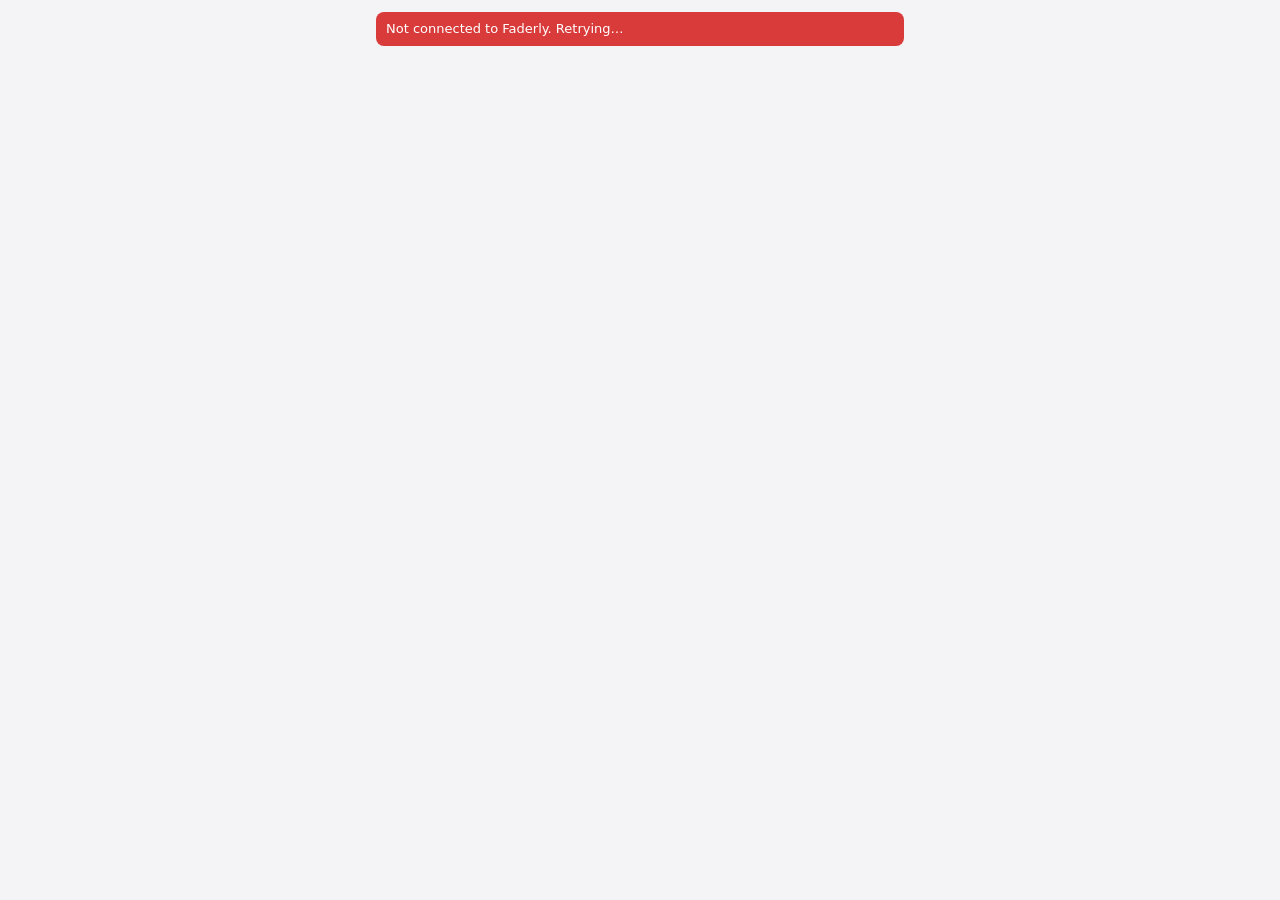
<file: audiohub/web/index.html>
<!doctype html>
<html lang="en">
<head>
<meta charset="utf-8">
<meta name="viewport" content="width=device-width,initial-scale=1">
<title>Faderly</title>
<style>
:root{
  --bg:#f4f4f6; --card:#fff; --fg:#1c1c1f; --muted:#6c6c74; --line:#e2e2e8;
  --accent:#2f6fed; --meter:#2fb862; --chip:#ececf1; --danger:#d93a3a;
}
@media (prefers-color-scheme:dark){
  :root{ --bg:#161618; --card:#222226; --fg:#ececf0; --muted:#9a9aa4; --line:#323238;
         --accent:#6a95ff; --meter:#37d06f; --chip:#2e2e34; --danger:#ff6b6b; }
}
*{box-sizing:border-box}
body{margin:0;background:var(--bg);color:var(--fg);font:14px/1.35 "Segoe UI",system-ui,sans-serif}
main{max-width:560px;margin:0 auto;padding:12px 16px 24px}
.offline{display:none;margin:0 0 10px;padding:8px 10px;border-radius:8px;background:var(--danger);color:#fff;font-size:13px}
body.down .offline{display:block}
/* Tray flyout: the card is the whole window. */
body.flyout{background:var(--card);overflow-y:auto}
body.flyout main{max-width:none;padding:0}
body.flyout .machine{border:0;border-radius:0;margin:0;padding:12px 14px}
body.flyout .offline{margin:8px 14px 0}
.openfull{display:none}
body.flyout .openfull{display:block}
.machine{background:var(--card);border:1px solid var(--line);border-radius:12px;padding:12px;margin-bottom:14px}
.mhead{display:flex;align-items:center;flex-wrap:wrap;gap:4px 8px;margin-bottom:6px}
.mhead .dev{flex:0 1 auto;min-width:0}
/* The device name opens the output picker. */
.machine{position:relative}
button.dev{display:inline-flex;align-items:center;gap:4px;height:24px;padding:0 6px;min-width:0;
           font-size:12px;color:var(--muted)}
button.dev .devname{overflow:hidden;text-overflow:ellipsis;white-space:nowrap}
button.dev .chev{font-size:10px}
button.dev:disabled{cursor:default;background:transparent}
button.dev:disabled .chev{display:none}
.devmenu{position:absolute;left:10px;right:10px;top:44px;z-index:10;padding:4px;
         background:var(--card);border:1px solid var(--line);border-radius:10px;
         box-shadow:0 8px 24px rgba(0,0,0,.25)}
.devmenu[hidden]{display:none}
.devmenu h4{margin:4px 8px 6px;font-size:11px;letter-spacing:.06em;text-transform:uppercase;
            color:var(--muted);font-weight:600}
.devmenu button{display:flex;align-items:center;gap:8px;width:100%;height:32px;padding:0 8px;text-align:left}
.devmenu button .ck{width:16px;color:var(--accent)}
.devmenu button.cur{font-weight:600}
.mhead .btns{margin-left:auto;flex-shrink:0;white-space:nowrap}
.mname{font-weight:600;font-size:15px;white-space:nowrap}
/* Narrow window: icon-only Pause all / Reset volumes, with the label still in the tooltip. */
@media (max-width:380px){ button.wide span{display:none} button.wide{padding:0 6px} }
.dev{color:var(--muted);font-size:12px;white-space:nowrap;overflow:hidden;text-overflow:ellipsis}
h3{margin:14px 0 4px;font-size:11px;letter-spacing:.06em;text-transform:uppercase;color:var(--muted);font-weight:600}
.empty{color:var(--muted);font-size:13px;padding:6px 0}
.row{padding:8px 0;border-top:1px solid var(--line)}
.row:first-child{border-top:0}
.top{display:flex;align-items:center;gap:8px}
.info{flex:1;min-width:0}
/* App icon (or the tab's favicon); a letter tile when there's none. */
.appicon{flex:none;width:24px;height:24px;border-radius:6px;display:grid;place-items:center;
         background:var(--chip);color:var(--muted);font-size:12px;font-weight:600;overflow:hidden}
.appicon.img{background:transparent}
.appicon img{width:100%;height:100%;object-fit:contain}
.row.child .appicon{width:18px;height:18px;border-radius:4px;font-size:10px}
.recent .appicon img{opacity:.75}
.name{font-weight:600}
.sub{color:var(--muted);font-size:12px;white-space:nowrap;overflow:hidden;text-overflow:ellipsis}
.recent .name{font-weight:500;color:var(--muted)}
.btns{display:flex;gap:2px}
button{font:inherit;border:0;background:transparent;color:var(--fg);border-radius:6px;cursor:pointer;
       min-width:28px;height:28px;padding:0 6px}
button:hover{background:var(--chip)}
button[hidden]{display:none}
button svg{width:16px;height:16px;display:block;margin:auto}
button.wide{display:inline-flex;align-items:center;gap:6px;padding:0 8px;font-size:13px}
button.wide svg{margin:0}
button.wide[hidden]{display:none}
button.undo{background:var(--chip);color:var(--accent)}
.mname svg{width:16px;height:16px;vertical-align:-2px;color:var(--muted)}
.vol{display:flex;align-items:center;gap:8px;margin-top:4px}
.vol[hidden]{display:none}
input[type=range]{flex:1;accent-color:var(--accent);min-width:0}
.pct{width:36px;text-align:right;font-variant-numeric:tabular-nums;color:var(--muted);font-size:12px}
.mute.on{color:var(--danger)}
.meter{height:3px;border-radius:2px;background:var(--chip);margin-top:4px;overflow:hidden}
.meter i{display:block;height:100%;width:0;background:var(--meter);transition:width .15s linear}
.recent .meter{display:none}
.master{margin-bottom:2px}
.row.child{padding:6px 0 6px 10px;border-top:0}
.row.child .name{font-weight:500;font-size:13px;white-space:nowrap;overflow:hidden;text-overflow:ellipsis}
.row.child .meter{display:none}
/* Per-row volume stays folded behind the speaker button; it shows the level only when it isn't 100%. */
.volbtn{display:inline-flex;align-items:center;gap:3px;color:var(--muted)}
.volbtn .lvl{font-size:11px;font-variant-numeric:tabular-nums}
.volbtn.on{color:var(--danger)}
.volbtn.open{background:var(--chip);color:var(--fg)}
/* A row's volume: one floating panel with a vertical slider, so it can't be
   mistaken for the progress bar under the title. */
.volpop{position:fixed;z-index:20;width:48px;padding:8px 0 6px;display:flex;flex-direction:column;
        align-items:center;gap:6px;background:var(--card);border:1px solid var(--line);border-radius:12px;
        box-shadow:0 8px 24px rgba(0,0,0,.3)}
.volpop[hidden]{display:none}
.volpop .pct{width:auto;text-align:center;font-size:11px}
.volpop .vslider{writing-mode:vertical-lr;direction:rtl;width:24px;height:110px;margin:0;
                 accent-color:var(--accent);cursor:pointer}
.volpop .mute.on{color:var(--danger)}
/* Playback position: thin bar, thumb on hover, drag to seek. */
.prog{--bar:var(--accent);display:flex;align-items:center;gap:8px;margin-top:2px;font-size:11px;
      color:var(--muted);font-variant-numeric:tabular-nums}
.prog[hidden]{display:none}
.prog .t{min-width:32px}
.prog .t1{text-align:right}
.seek{-webkit-appearance:none;appearance:none;height:14px;background:transparent;cursor:pointer;margin:0}
.seek::-webkit-slider-runnable-track{height:3px;border-radius:2px;
  background:linear-gradient(var(--bar),var(--bar)) 0/var(--p,0%) 100% no-repeat,var(--chip)}
.seek::-webkit-slider-thumb{-webkit-appearance:none;width:11px;height:11px;border-radius:50%;
  background:var(--bar);margin-top:-4px;opacity:0;transition:opacity .15s}
.prog:hover .seek::-webkit-slider-thumb,.seek:active::-webkit-slider-thumb{opacity:1}
.seek:disabled{cursor:default}
.recent .prog{--bar:var(--muted)}
.row.hasprog > .meter{display:none}
/* A browser and its tabs: one block, tabs indented under a rail. */
.group{margin:4px 0 0 6px;border-left:2px solid var(--line)}
.group[hidden], .kids:empty{display:none}
.ktoggle{height:22px;margin:4px 0 0 10px;padding:0 6px;font-size:11px;letter-spacing:.06em;
         text-transform:uppercase;color:var(--muted);font-weight:600}
.ktoggle .chev{display:inline-block;transition:transform .15s}
.krec.closed .chev{transform:rotate(-90deg)}
.krec.closed .kids{display:none}
.krec[hidden]{display:none}
/* Extension notes: install / turn on / update, one per browser that needs it. */
.notes:empty{display:none}
.note{position:relative;margin:10px 0 2px;padding:10px 34px 10px 12px;border:1px solid var(--line);
      border-radius:10px;background:var(--chip);font-size:12.5px}
.note b{display:block;font-size:13px;margin-bottom:2px}
.note p{margin:0;color:var(--muted)}
.note .acts{display:flex;flex-wrap:wrap;gap:6px;margin-top:8px}
.note .acts button{height:26px;padding:0 10px;background:var(--card);border:1px solid var(--line);font-size:12px}
.note .acts button.primary{background:var(--accent);border-color:var(--accent);color:#fff}
.note .dismiss{position:absolute;top:6px;right:6px;min-width:24px;height:24px;color:var(--muted)}
.note details{margin-top:8px;color:var(--muted)}
.note summary{cursor:pointer;color:var(--fg)}
.note ol{margin:6px 0 0;padding-left:18px}
.note li{margin:3px 0}
.note code{display:block;margin:4px 0;padding:4px 6px;border-radius:6px;background:var(--card);
           font:11px/1.4 Consolas,monospace;color:var(--fg);word-break:break-all;user-select:all}
/* ✕ = close: shown on hover (and while asking "Close?"), never on browser group rows. */
.row > .top .x{visibility:hidden}
.row:hover > .top .x,.row > .top .x:focus-visible,.row > .top .x.arm{visibility:visible}
.x.arm{background:var(--danger);color:#fff;font-size:12px;padding:0 8px}
.x.arm:hover{background:var(--danger)}
/* Pinned: own section on top; the pin shows on hover, and always once pinned. */
h3[hidden]{display:none}
.row > .top .pin{visibility:hidden;color:var(--muted)}
.row:hover > .top .pin,.row > .top .pin:focus-visible,.row > .top .pin.on{visibility:visible}
.row > .top .pin.on{color:var(--accent)}
.row.idle > .meter{display:none}  /* the sound bar only while playing */
/* Click a name to bring its app or tab to the front. */
.info{cursor:pointer;border-radius:6px}
.info:hover .name{text-decoration:underline;text-decoration-color:var(--muted);text-underline-offset:2px}
</style>
</head>
<body>
<main>
  <div class="offline">Not connected to Faderly. Retrying…</div>
  <div id="machines"></div>
</main>
<script>
// One icon set drawn in currentColor, so every control looks the same on any font.
const I = (body, fill) => `<svg viewBox="0 0 16 16" aria-hidden="true" fill="${fill ? "currentColor" : "none"}"
  stroke="currentColor" stroke-width="1.5" stroke-linecap="round" stroke-linejoin="round">${body}</svg>`;
const ICON = {
  play:  I(`<path d="M5 3.5v9l7-4.5z"/>`, true),
  pause: I(`<rect x="4" y="3.5" width="2.5" height="9" rx=".6"/><rect x="9.5" y="3.5" width="2.5" height="9" rx=".6"/>`, true),
  prev:  I(`<path d="M12 3.5v9L6 8z" fill="currentColor"/><path d="M4 3.5v9"/>`),
  next:  I(`<path d="M4 3.5v9L10 8z" fill="currentColor"/><path d="M12 3.5v9"/>`),
  x:     I(`<path d="M4.5 4.5l7 7M11.5 4.5l-7 7"/>`),
  vol:   I(`<path d="M2.5 6h2.5l3.5-3v10L5 10H2.5z" fill="currentColor"/><path d="M11 5.5a3.5 3.5 0 0 1 0 5M12.8 3.8a6 6 0 0 1 0 8.4"/>`),
  muted: I(`<path d="M2.5 6h2.5l3.5-3v10L5 10H2.5z" fill="currentColor"/><path d="M11 6l3.5 4M14.5 6L11 10"/>`),
  reset: I(`<path d="M2.5 8a5.5 5.5 0 1 0 1.6-3.9"/><path d="M2.5 2.5v3h3"/>`),
  expand: I(`<path d="M9.5 2.5h4v4M13.5 2.5L8.5 7.5M6.5 13.5h-4v-4M2.5 13.5l5-5"/>`),
  check: I(`<path d="M3.5 8.5l3 3 6-7"/>`),
  pin:   I(`<path d="M9.8 2.2l4 4-1.6.4-2.6 2.6.4 3.1-1 1-2.6-2.6-3.9 3.9-.6-.6 3.9-3.9L3.2 7.5l1-1 3.1.4 2.6-2.6z"/>`),
  pinOn: I(`<path d="M9.8 2.2l4 4-1.6.4-2.6 2.6.4 3.1-1 1-2.6-2.6-3.9 3.9-.6-.6 3.9-3.9L3.2 7.5l1-1 3.1.4 2.6-2.6z"/>`, true),
  screen: I(`<rect x="1.5" y="2.5" width="13" height="9" rx="1.5"/><path d="M5.5 14h5M8 11.5V14"/>`),
};
let ws, dragging = null;

function send(o){ if (ws && ws.readyState === 1) ws.send(JSON.stringify(o)); }

function connect(){
  ws = new WebSocket(`ws://${location.host}/ws`);
  ws.onopen = () => document.body.classList.remove("down");
  ws.onmessage = e => render(JSON.parse(e.data));
  ws.onclose = () => { document.body.classList.add("down"); setTimeout(connect, 1000); };
}

function el(html){ const t = document.createElement("template"); t.innerHTML = html.trim(); return t.content.firstChild; }

function ago(s){
  if (s == null) return "";
  if (s < 60) return "just now";
  if (s < 3600) return `${Math.floor(s/60)}m ago`;
  return `${Math.floor(s/3600)}h ago`;
}

// A volume slider + mute button + percentage, reused for master and app rows.
function volumeControls(node, onVolume, onMute){
  const range = node.querySelector("input"), mute = node.querySelector(".mute");
  range.addEventListener("pointerdown", () => dragging = range);
  range.addEventListener("change", () => { if (dragging === range) dragging = null; });
  range.addEventListener("input", () => { node.querySelector(".pct").textContent = range.value + "%"; onVolume(range.value / 100); });
  mute.addEventListener("click", () => onMute(!mute.classList.contains("on")));
}
function setVolume(node, volume, muted){
  const range = node.querySelector("input");
  if (dragging !== range) {
    range.value = Math.round(volume * 100);
    node.querySelector(".pct").textContent = range.value + "%";
  }
  const mute = node.querySelector(".mute");
  mute.classList.toggle("on", !!muted);
  if (mute.dataset.icon !== String(!!muted)) {
    mute.dataset.icon = String(!!muted);
    mute.innerHTML = muted ? ICON.muted : ICON.vol;
  }
  mute.title = muted ? "Unmute" : "Mute";
}
const VOL_HTML = `<div class="vol"><button class="mute"></button><input type="range" min="0" max="100"><span class="pct"></span></div>`;

// ---- a row's volume: one floating panel, opened from that row's speaker button
const volPop = el(`<div class="volpop" hidden role="dialog" aria-label="Volume">
  <span class="pct"></span>
  <input class="vslider" type="range" min="0" max="100" aria-label="Volume">
  <button class="mute"></button>
</div>`);
let volFor = null; // {n, machine, key, btn} while the panel is open
document.body.appendChild(volPop);
volumeControls(volPop,
  v => volFor && send({machine: volFor.machine, key: volFor.key, cmd: "volume", value: v}),
  m => volFor && send({machine: volFor.machine, key: volFor.key, cmd: "mute", value: m}));
volPop.addEventListener("click", e => e.stopPropagation());
volPop.addEventListener("wheel", e => {  // wheel over the panel: 5% steps
  e.preventDefault();
  const range = volPop.querySelector(".vslider");
  range.value = Math.max(0, Math.min(100, Number(range.value) + (e.deltaY < 0 ? 5 : -5)));
  range.dispatchEvent(new Event("input"));
}, {passive: false});
document.addEventListener("click", () => closeVolPop());
document.addEventListener("keydown", e => { if (e.key === "Escape") closeVolPop(); });
window.addEventListener("resize", () => closeVolPop());
document.addEventListener("scroll", e => { if (!volPop.contains(e.target)) closeVolPop(); }, true);

function toggleVolPop(n, machine, key, btn){
  if (volFor && volFor.n === n) return closeVolPop();
  closeVolPop();
  if (!n._vol) return;
  volFor = {n, machine, key, btn};
  setVolume(volPop, n._vol.volume, n._vol.muted);
  btn.classList.add("open");
  volPop.hidden = false;
  placeVolPop(btn);
}
function closeVolPop(){
  if (!volFor) return;
  volFor.btn.classList.remove("open");
  volFor = null;
  volPop.hidden = true;
  if (dragging === volPop.querySelector(".vslider")) dragging = null;
}
// Below the button; above it if there's no room; beside it in a short window (the tray flyout).
function placeVolPop(btn){
  const r = btn.getBoundingClientRect(), w = volPop.offsetWidth, h = volPop.offsetHeight, gap = 6, pad = 4;
  const clampX = x => Math.max(pad, Math.min(innerWidth - w - pad, x));
  const clampY = y => Math.max(pad, Math.min(innerHeight - h - pad, y));
  let x = clampX(r.left + r.width / 2 - w / 2), y;
  if (r.bottom + gap + h <= innerHeight - pad) y = r.bottom + gap;
  else if (r.top - gap - h >= pad) y = r.top - gap - h;
  else { x = clampX(r.left - gap - w); y = clampY(r.top + r.height / 2 - h / 2); }
  volPop.style.left = x + "px";
  volPop.style.top = y + "px";
}

// Which nested Recent lists are folded, per browser; a per-viewer convenience.
let folded = new Set();
try { folded = new Set(JSON.parse(localStorage.getItem("foldedRecent") || "[]")); } catch {}
function saveFolded(){ try { localStorage.setItem("foldedRecent", JSON.stringify([...folded])); } catch {} }

function makeRow(machine, key){
  const n = el(`<div class="row">
    <div class="top">
      <span class="appicon"></span>
      <div class="info"><div class="name"></div><div class="sub"></div></div>
      <div class="btns">
        <button class="prev" title="Previous">${ICON.prev}</button>
        <button class="pp"></button>
        <button class="next" title="Next">${ICON.next}</button>
        <button class="volbtn" title="Volume"></button>
        <button class="pin"></button>
        <button class="x">${ICON.x}</button>
      </div>
    </div>
    <div class="prog" hidden><span class="t t0"></span><input class="seek" type="range" min="0" step="1"><span class="t t1"></span></div>
    <div class="meter"><i></i></div>
    <div class="group" hidden>
      <div class="kids"></div>
      <div class="krec" hidden>
        <button class="ktoggle"><span class="chev">▾</span> Recent <span class="kcount"></span></button>
        <div class="kids recent"></div>
      </div>
    </div>
  </div>`);
  const c = cmd => () => send({machine, key, cmd});
  const info = n.querySelector(".info");
  info.title = "Show";
  info.onclick = c("focus");
  n.querySelector(".pin").onclick = e => {
    e.stopPropagation();
    send({machine, key, cmd: n._pinned ? "unpin" : "pin", value: n._name});
  };
  const krec = n.querySelector(".krec");
  krec.classList.toggle("closed", folded.has(key));
  n.querySelector(".ktoggle").onclick = () => {
    krec.classList.toggle("closed");
    krec.classList.contains("closed") ? folded.add(key) : folded.delete(key);
    saveFolded();
  };
  n.querySelector(".prev").onclick = c("prev");
  n.querySelector(".pp").onclick = c("playpause");
  n.querySelector(".next").onclick = c("next");
  n.querySelector(".x").onclick = e => {
    e.stopPropagation();
    armClose(e.currentTarget, !key.includes("#"), () => send({machine, key, cmd: "close"}));
  };
  n.querySelector(".volbtn").onclick = e => { e.stopPropagation(); toggleVolPop(n, machine, key, e.currentTarget); };
  const seek = n.querySelector(".seek");
  seek.addEventListener("pointerdown", () => dragging = seek);
  seek.addEventListener("input", () => paintProgress(n, Number(seek.value)));
  seek.addEventListener("change", () => {
    if (dragging === seek) dragging = null;
    const v = Number(seek.value);
    send({machine, key, cmd: "seek", value: v});
    if (n._p) Object.assign(n._p, {pos: v, at: performance.now()}); // don't jump back until the next report
  });
  return n;
}

// ✕ closes. A tab closes at once (Ctrl+Shift+T brings it back); an app is asked to
// close, as its own ✕ would, only after a second click on "Close?" within 3 s.
function armClose(btn, needsConfirm, doClose){
  if (!needsConfirm || btn.classList.contains("arm")) {
    clearTimeout(btn._disarm);
    btn.classList.remove("arm");
    btn.innerHTML = ICON.x;
    doClose();
    return;
  }
  btn.classList.add("arm");
  btn.textContent = "Close?";
  btn._disarm = setTimeout(() => { btn.classList.remove("arm"); btn.innerHTML = ICON.x; }, 3000);
}

function setIcon(n, r){
  const box = n.querySelector(".appicon");
  const want = r.icon && !(box._failed || new Set()).has(r.icon) ? r.icon : "";
  const letter = (r.name || "?").trim().charAt(0).toUpperCase();
  if (box.dataset.src === want && (want || box.textContent === letter)) return;
  box.dataset.src = want;
  box.classList.toggle("img", !!want);
  if (!want) { box.textContent = letter; return; }
  const img = new Image();
  img.alt = "";
  img.onerror = () => {  // dead favicon: letter tile, and don't retry it
    (box._failed ||= new Set()).add(want);
    box.dataset.src = ""; box.classList.remove("img"); box.textContent = letter;
  };
  img.src = want;
  box.replaceChildren(img);
}

function updateRow(n, r, section, machine){
  if (section === "pinned") section = r.live || "recent";  // a pinned row plays or doesn't
  n.classList.toggle("child", !!r.parent);
  n.classList.toggle("idle", section !== "playing");
  n._pinned = !!r.pinned; n._name = r.name;
  setIcon(n, r);
  n.querySelector(".name").textContent = r.name;
  n.querySelector(".info").title = `Show ${r.name}`;
  const pin = n.querySelector(".pin");
  pin.hidden = !!r.parent;  // tabs come and go: not pinnable
  pin.classList.toggle("on", !!r.pinned);
  if (pin.dataset.icon !== String(!!r.pinned)) {
    pin.dataset.icon = String(!!r.pinned);
    pin.innerHTML = r.pinned ? ICON.pinOn : ICON.pin;
  }
  pin.title = r.pinned ? "Unpin" : "Pin to the top";
  const track = [r.title, r.artist].filter(Boolean).join(r.title ? " – " : " · ");
  let sub;
  if (r.group && section === "playing" && !track) {
    const k = r.tabs.length;
    sub = k ? `${k} tab${k > 1 ? "s" : ""} playing` : "Playing";
  } else if (r.group && section !== "playing" && !track) {
    const k = r.tabs.length;
    sub = [`${k} tab${k > 1 ? "s" : ""}`, ago(r.ago)].filter(Boolean).join(" · ");
  } else if (section === "playing") sub = track || "Playing";
  else if (r.status === "running") sub = "No sound";
  else sub = [track, r.status, ago(r.ago)].filter(Boolean).join(" · ");
  n.querySelector(".sub").textContent = sub;
  n.querySelector(".sub").title = sub;

  const playing = section === "playing";
  // Previous/next wherever the player supports them, paused or playing.
  n.querySelector(".prev").hidden = !(r.media && r.canPrev);
  n.querySelector(".next").hidden = !(r.media && r.canNext);
  const pp = n.querySelector(".pp");
  pp.hidden = !r.media;
  if (pp.dataset.icon !== String(playing)) {
    pp.dataset.icon = String(playing);
    pp.innerHTML = playing ? ICON.pause : ICON.play;
  }
  pp.title = playing ? "Pause" : "Resume";
  const x = n.querySelector(".x");
  x.hidden = !!r.group || !r.canClose;
  x.title = r.parent ? "Close tab" : `Close ${r.name}`;

  const vb = n.querySelector(".volbtn");
  vb.hidden = r.volume == null;
  n._vol = r.volume == null ? null : {volume: r.volume, muted: !!r.muted};
  if (volFor && volFor.n === n) {
    if (r.volume == null) closeVolPop(); else setVolume(volPop, r.volume, r.muted);
  }
  if (r.volume != null) {
    const pct = Math.round(r.volume * 100);
    const state = `${!!r.muted}|${pct}`;
    if (vb.dataset.state !== state) {
      vb.dataset.state = state;
      vb.innerHTML = (r.muted ? ICON.muted : ICON.vol) + (!r.muted && pct < 100 ? `<span class="lvl">${pct}%</span>` : "");
      vb.classList.toggle("on", !!r.muted);
      vb.title = r.muted ? "Muted · click for volume" : `Volume ${pct}%`;
    }
  }
  updateProgress(n, r, playing);
  const level = r.muted ? 0 : Math.min(1, Math.sqrt(r.peak));
  n.querySelector(".meter i").style.width = (level * 100).toFixed(1) + "%";

  const group = n.querySelector(".group");
  group.hidden = !r.group;
  if (r.group) {
    syncList(group.querySelector(":scope > .kids"), r.tabs, machine, section);
    const rec = r.recentTabs || [];
    const krec = group.querySelector(":scope > .krec");
    krec.hidden = rec.length === 0;
    krec.querySelector(".kcount").textContent = rec.length ? `(${rec.length})` : "";
    syncList(krec.querySelector(".kids"), rec, machine, "recent");
  }
}

// Keyed list update: keep DOM nodes so clicks and drags aren't interrupted by refreshes.
function fmt(t){
  t = Math.max(0, Math.floor(t));
  const h = Math.floor(t / 3600), m = Math.floor(t / 60) % 60, s = String(t % 60).padStart(2, "0");
  return h ? `${h}:${String(m).padStart(2, "0")}:${s}` : `${m}:${s}`;
}
// The hub reports a position every poll; between reports the bar runs on by itself.
function updateProgress(n, r, playing){
  const prog = n.querySelector(".prog");
  const has = r.position != null && r.duration > 0;
  prog.hidden = !has;
  n.classList.toggle("hasprog", has);
  if (!has) { n._p = null; return; }
  const seek = prog.querySelector(".seek");
  seek.max = Math.floor(r.duration);
  seek.disabled = !r.seekable;
  prog.title = r.seekable ? "Drag to seek" : "";
  const now = performance.now(), p = n._p;
  const guess = p ? p.pos + (p.playing ? (now - p.at) / 1000 : 0) : null;
  // Small drift: keep the smooth local clock. A real jump (seek, next track): take the report.
  if (!p || !playing || !p.playing || Math.abs(guess - r.position) > 1.5 || p.dur !== r.duration)
    n._p = {pos: r.position, at: now, dur: r.duration, playing};
  if (dragging !== seek) paintProgress(n);
}
function paintProgress(n, at){
  const p = n._p; if (!p) return;
  const pos = at ?? Math.min(p.dur, p.pos + (p.playing ? (performance.now() - p.at) / 1000 : 0));
  const seek = n.querySelector(".seek");
  if (at == null) seek.value = Math.floor(pos);
  seek.style.setProperty("--p", (pos / p.dur * 100).toFixed(2) + "%");
  n.querySelector(".t0").textContent = fmt(pos);
  n.querySelector(".t1").textContent = fmt(p.dur);
}
setInterval(() => {
  for (const n of document.querySelectorAll(".row.hasprog"))
    if (n._p && n._p.playing && dragging !== n.querySelector(".seek")) paintProgress(n);
}, 250);

function syncList(container, rows, machine, section, empty){
  const cache = container._nodes || (container._nodes = new Map());
  const seen = new Set();
  rows.forEach((r, i) => {
    let n = cache.get(r.key);
    if (!n) { n = makeRow(machine, r.key); cache.set(r.key, n); }
    updateRow(n, r, section, machine);
    if (container.children[i] !== n) container.insertBefore(n, container.children[i] || null);
    seen.add(r.key);
  });
  for (const [k, n] of cache) if (!seen.has(k)) { n.remove(); cache.delete(k); }
  if (empty) empty.hidden = rows.length > 0;
}

function allButton(b, undo, [ui, ut, utip], [di, dt, dtip]){
  const state = undo ? "undo" : "do";
  if (b.dataset.state === state) return;
  b.dataset.state = state;
  if (undo) b.dataset.undo = "1"; else delete b.dataset.undo;
  b.innerHTML = (undo ? ui : di) + `<span>${undo ? ut : dt}</span>`;
  b.title = undo ? utip : dtip;
  b.classList.toggle("undo", undo);
}

// Output picker: rebuilt only when the device list or the current device changes.
function renderDevices(n, m){
  const dev = n.querySelector(".dev"), menu = n.querySelector(".devmenu");
  const outs = m.master.outputs || [];
  dev.querySelector(".devname").textContent = m.master.device;
  dev.disabled = outs.length < 2;
  dev.title = dev.disabled ? m.master.device : "Change output device";
  const sig = JSON.stringify([m.master.deviceId, outs]);
  if (menu.dataset.sig === sig) return;
  menu.dataset.sig = sig;
  menu.innerHTML = "<h4>Output</h4>";
  for (const o of outs) {
    const cur = o.id === m.master.deviceId;
    const b = el(`<button><span class="ck">${cur ? ICON.check : ""}</span><span></span></button>`);
    b.lastChild.textContent = o.name;
    b.classList.toggle("cur", cur);
    b.onclick = () => {
      menu.hidden = true;
      if (!cur) send({machine: m.id, cmd: "set_output", value: o.id});
    };
    menu.appendChild(b);
  }
}

// ---- extension notes ---------------------------------------------------------------
// The hub says, per open browser: ok / missing / outdated. A note's ✕ hides that
// note (that browser, that problem, that version) for this viewer.
let hiddenNotes = new Set();
try { hiddenNotes = new Set(JSON.parse(localStorage.getItem("hiddenNotes") || "[]")); } catch {}
const noteId = b => `${b.key}:${b.state}:${b.state === "outdated" ? b.latest : ""}`;

function noteHtml(b, dir){
  const esc = t => String(t ?? "").replace(/[&<>"]/g, c => ({"&":"&amp;","<":"&lt;",">":"&gt;",'"':"&quot;"}[c]));
  const name = esc(b.name);
  if (b.state === "missing") return `
    <b>Control ${name} tabs here</b>
    <p>Add the Faderly extension to ${name}. Already added? Make sure it's switched on in ${name}'s extensions page.</p>
    <div class="acts"><button class="primary" data-cmd="ext_open_page">Open ${name} extensions</button></div>
    <details><summary>How to add it</summary><ol>
      <li>Open ${name}'s extensions page (button above).</li>
      <li>Turn on <b style="display:inline">Developer mode</b> (top right).</li>
      <li>Click <b style="display:inline">Load unpacked</b> and choose this folder:
        <code>${esc(dir)}</code>
        <span class="acts"><button data-copy>Copy folder path</button><button data-cmd="ext_open_folder">Show folder</button></span></li>
    </ol></details>`;
  if (b.state === "outdated") return `
    <b>Extension update for ${name}</b>
    <p>Version ${esc(b.latest)} is ready${b.version && b.version !== "0" ? ` (${name} has ${esc(b.version)})` : ""}.</p>
    <div class="acts">${b.accepts.includes("reload")
      ? `<button class="primary" data-cmd="ext_update">Update now</button>`
      : `<button class="primary" data-cmd="ext_update">Open ${name} extensions</button>
         <span>then click ↻ on Faderly.</span>`}</div>`;
  return "";
}

function renderNotes(n, m){
  const box = n.querySelector(".notes");
  const want = (m.browsers || []).filter(b => b.state !== "ok" && !hiddenNotes.has(noteId(b)));
  const sig = JSON.stringify([want, m.extensionDir]);
  if (box.dataset.sig === sig) return;  // keep open <details> and focus across refreshes
  box.dataset.sig = sig;
  box.replaceChildren(...want.map(b => {
    const card = el(`<div class="note" role="status">${noteHtml(b, m.extensionDir)}
      <button class="dismiss" title="Hide this note">${ICON.x}</button></div>`);
    card.querySelectorAll("[data-cmd]").forEach(btn =>
      btn.onclick = () => send({machine: m.id, cmd: btn.dataset.cmd, value: b.key}));
    const copy = card.querySelector("[data-copy]");
    if (copy) copy.onclick = async () => {
      try { await navigator.clipboard.writeText(m.extensionDir); copy.textContent = "Copied"; }
      catch { copy.textContent = "Select the path above to copy it"; }
    };
    card.querySelector(".dismiss").onclick = () => {
      hiddenNotes.add(noteId(b));
      try { localStorage.setItem("hiddenNotes", JSON.stringify([...hiddenNotes])); } catch {}
      box.dataset.sig = ""; renderNotes(n, m);
    };
    return card;
  }));
}

const machineNodes = new Map();
function render(state){
  const root = document.getElementById("machines");
  for (const m of state.machines) {
    let n = machineNodes.get(m.id);
    if (!n) {
      n = el(`<section class="machine">
        <div class="mhead"><span class="mname"></span>
          <button class="dev" title="Change output device"><span class="devname"></span><span class="chev">▾</span></button>
          <div class="btns">
            <button class="pauseall wide"></button>
            <button class="resetall wide" title="Set every app and tab to 100% and unmute them. The main volume stays as it is.">${ICON.reset}<span>Reset volumes</span></button>
            <button class="openfull" title="Open Faderly">${ICON.expand}</button>
          </div>
        </div>
        <div class="devmenu" hidden></div>
        <div class="master">${VOL_HTML}</div>
        <div class="notes"></div>
        <h3 class="pinned-head">Pinned</h3>
        <div class="list pinned"></div>
        <h3>Now playing</h3>
        <div class="empty playing-empty">Nothing playing</div>
        <div class="list playing"></div>
        <h3>Recent</h3>
        <div class="empty recent-empty">Nothing recent</div>
        <div class="list recent"></div>
      </section>`);
      volumeControls(n.querySelector(".master .vol"),
        v => send({machine: m.id, cmd: "master_volume", value: v}),
        x => send({machine: m.id, cmd: "master_mute", value: x}));
      // Each button undoes its own last press while nothing new is playing.
      n.querySelector(".pauseall").onclick = e =>
        send({machine: m.id, cmd: e.currentTarget.dataset.undo ? "resume_all" : "pause_all"});
      n.querySelector(".openfull").onclick = () => window.pywebview?.api?.open_full();
      const menu = n.querySelector(".devmenu");
      n.querySelector(".dev").onclick = e => { e.stopPropagation(); menu.hidden = !menu.hidden; };
      menu.onclick = e => e.stopPropagation();
      document.addEventListener("click", () => { menu.hidden = true; });
      document.addEventListener("keydown", e => { if (e.key === "Escape") menu.hidden = true; });
      n.querySelector(".resetall").onclick = () => send({machine: m.id, cmd: "reset_volumes"});
      machineNodes.set(m.id, n);
      root.appendChild(n);
    }
    n.querySelector(".mname").innerHTML = ICON.screen;
    n.querySelector(".mname").append(" " + m.name);
    allButton(n.querySelector(".pauseall"), m.canResume,
      [ICON.play, "Resume all", "Resume what Pause all paused"],
      [ICON.pause, "Pause all", "Pause everything playing (tabs that can't be paused are muted)"]);
    n.querySelector(".resetall").hidden = !m.canReset; // everything at 100%: nothing to reset
    renderDevices(n, m);
    renderNotes(n, m);
    setVolume(n.querySelector(".master .vol"), m.master.volume, m.master.muted);
    syncList(n.querySelector(":scope > .list.pinned"), m.pinned || [], m.id, "pinned");
    n.querySelector(".pinned-head").hidden = !(m.pinned || []).length;
    syncList(n.querySelector(":scope > .list.playing"), m.playing, m.id, "playing", n.querySelector(".playing-empty"));
    syncList(n.querySelector(":scope > .list.recent"), m.recent, m.id, "recent", n.querySelector(".recent-empty"));
  }
}

// ---- tray flyout (?flyout=1): sized to its content; Esc hides it. (Hiding when
// focus moves elsewhere is done by the app: the page's blur also fires on show.)
if (new URLSearchParams(location.search).has("flyout")) {
  document.body.classList.add("flyout");
  const api = () => window.pywebview?.api;
  document.addEventListener("keydown", e => { if (e.key === "Escape") api()?.blur(); });
  let asked = 0;
  const fit = () => {
    const h = Math.ceil(document.querySelector("main").getBoundingClientRect().height);
    if (Math.abs(h - asked) > 1) { asked = h; api()?.fit(h); }
  };
  new ResizeObserver(fit).observe(document.querySelector("main"));
  window.addEventListener("pywebviewready", fit);
  window.flyoutShown = () => { asked = 0; fit(); window.focus(); };
}

connect();
</script>
</body>
</html>
</file>
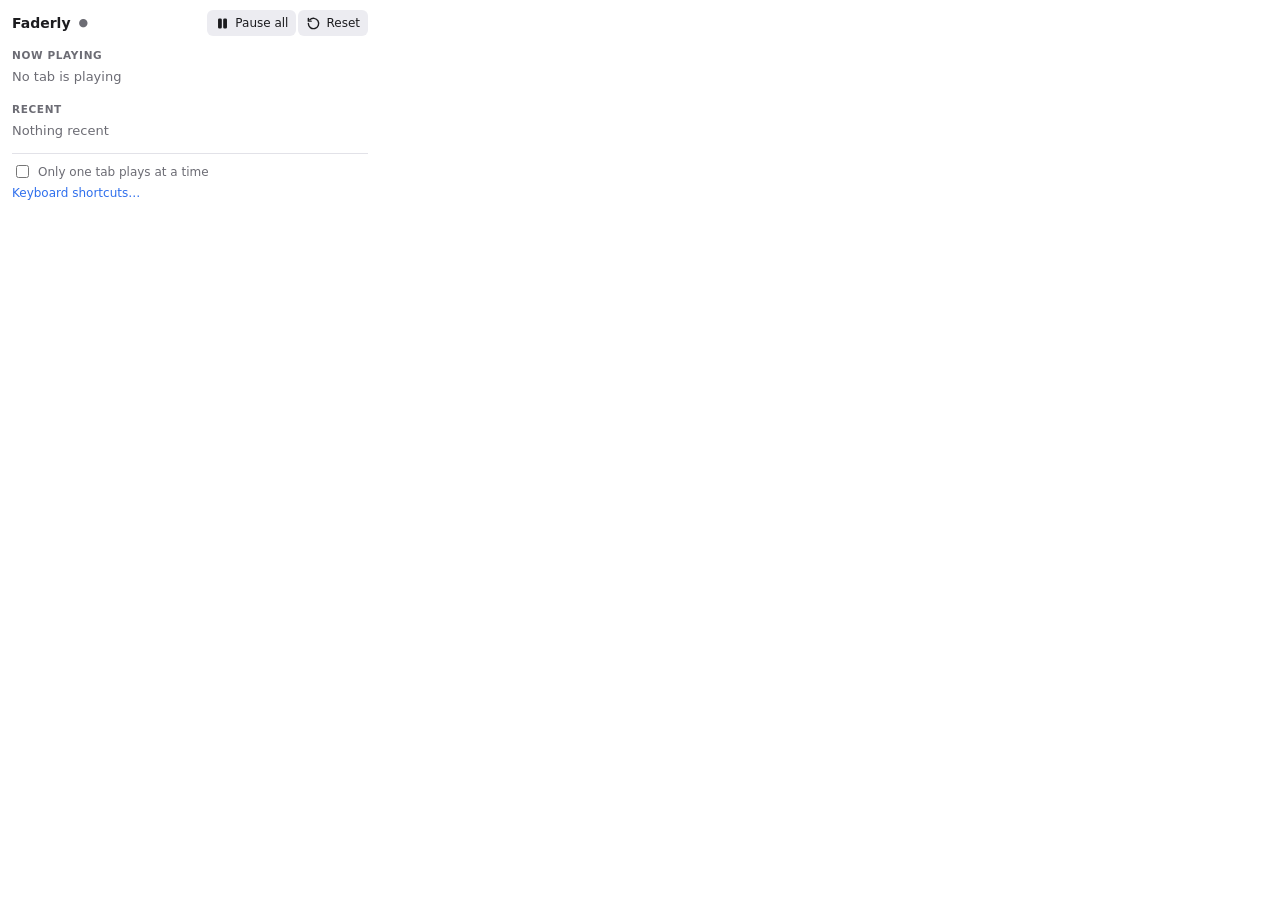
<file: extension/popup.html>
<!doctype html>
<html lang="en">
<head>
<meta charset="utf-8">
<title>Faderly</title>
<link rel="stylesheet" href="popup.css">
</head>
<body>
  <header>
    <span class="title">Faderly</span>
    <span class="hub" id="hub"></span>
    <div class="btns">
      <button id="pauseAll" class="wide" title="Pause every tab"></button>
      <button id="resetAll" class="wide" title="Set every tab to 100% and unmute it"></button>
    </div>
  </header>

  <h3>Now playing</h3>
  <div class="empty" id="playingEmpty">No tab is playing</div>
  <div class="list" id="playing"></div>

  <h3>Recent</h3>
  <div class="empty" id="recentEmpty">Nothing recent</div>
  <div class="list recent" id="recent"></div>

  <footer>
    <label><input type="checkbox" id="onePlayer"> Only one tab plays at a time</label>
    <a href="#" id="shortcuts">Keyboard shortcuts…</a>
  </footer>
  <script src="popup.js"></script>
</body>
</html>
</file>
<file: extension/popup.css>
:root {
  --bg: #fff; --fg: #1c1c1f; --muted: #6c6c74; --line: #e2e2e8;
  --accent: #2f6fed; --chip: #ececf1; --ok: #2fb862; --danger: #d93a3a;
}
@media (prefers-color-scheme: dark) {
  :root { --bg: #222226; --fg: #ececf0; --muted: #9a9aa4; --line: #323238;
          --accent: #6a95ff; --chip: #2e2e34; --ok: #37d06f; --danger: #ff6b6b; }
}
* { box-sizing: border-box; }
body { margin: 0; width: 380px; padding: 10px 12px 8px; background: var(--bg); color: var(--fg);
       font: 13px/1.35 "Segoe UI", system-ui, sans-serif; }
header { display: flex; align-items: center; gap: 8px; }
.title { font-weight: 600; font-size: 14px; }
.hub { flex: 1; min-width: 0; color: var(--muted); font-size: 11px; white-space: nowrap;
       overflow: hidden; text-overflow: ellipsis; }
.hub::before { content: "●"; margin-right: 4px; color: var(--muted); }
.hub.on::before { color: var(--ok); }
h3 { margin: 12px 0 2px; font-size: 10.5px; letter-spacing: .06em; text-transform: uppercase;
     color: var(--muted); font-weight: 600; }
.empty { color: var(--muted); padding: 4px 0; }
.empty[hidden] { display: none; }

.row { padding: 7px 0; border-top: 1px solid var(--line); }
.row:first-child { border-top: 0; }
.top { display: flex; align-items: center; gap: 8px; }
.info { flex: 1; min-width: 0; cursor: pointer; }
.info:hover .name { text-decoration: underline; text-decoration-color: var(--muted); text-underline-offset: 2px; }
.name { font-weight: 600; white-space: nowrap; overflow: hidden; text-overflow: ellipsis; }
.recent .name { font-weight: 500; color: var(--muted); }
.sub { color: var(--muted); font-size: 11.5px; white-space: nowrap; overflow: hidden; text-overflow: ellipsis; }

/* Favicon, or a letter tile when there's none. */
.appicon { flex: none; width: 20px; height: 20px; border-radius: 5px; display: grid; place-items: center;
           background: var(--chip); color: var(--muted); font-size: 11px; font-weight: 600; overflow: hidden; }
.appicon.img { background: transparent; }
.appicon img { width: 16px; height: 16px; object-fit: contain; }
.recent .appicon img { opacity: .75; }

.btns { display: flex; gap: 2px; flex: none; }
button { font: inherit; border: 0; background: transparent; color: var(--fg); border-radius: 6px;
         cursor: pointer; min-width: 26px; height: 26px; padding: 0 5px; }
button:hover { background: var(--chip); }
button[hidden] { display: none; }
button svg { width: 15px; height: 15px; display: block; margin: auto; }
button.wide { display: inline-flex; align-items: center; gap: 5px; padding: 0 8px; font-size: 12px; background: var(--chip); }
button.wide svg { margin: 0; }
button.wide[hidden] { display: none; }

/* Volume folded behind the speaker button. */
.volbtn { display: inline-flex; align-items: center; gap: 3px; color: var(--muted); }
.volbtn .lvl { font-size: 10.5px; font-variant-numeric: tabular-nums; }
.volbtn.on, .mute.on { color: var(--danger); }
.volbtn.open { background: var(--chip); color: var(--fg); }
/* A tab's volume: one floating panel with a vertical slider. */
.volpop { position: fixed; z-index: 20; width: 48px; padding: 8px 0 6px; display: flex; flex-direction: column;
          align-items: center; gap: 6px; background: var(--bg); border: 1px solid var(--line);
          border-radius: 12px; box-shadow: 0 8px 24px rgba(0, 0, 0, .3); }
.volpop[hidden] { display: none; }
.volpop .pct { color: var(--muted); font-size: 11px; font-variant-numeric: tabular-nums; min-height: 14px; }
.volpop .vslider { writing-mode: vertical-lr; direction: rtl; width: 24px; height: 110px; margin: 0;
                   accent-color: var(--accent); cursor: pointer; }
.volpop .vslider[hidden] { display: none; }

/* Playback position: thin bar, thumb on hover, drag to seek. */
.prog { --bar: var(--accent); display: flex; align-items: center; gap: 8px; margin: 2px 0 0 28px;
        font-size: 10.5px; color: var(--muted); font-variant-numeric: tabular-nums; }
.prog[hidden] { display: none; }
.prog .t { min-width: 30px; }
.prog .t1 { text-align: right; }
.recent .prog { --bar: var(--muted); }
.seek { flex: 1; min-width: 0; -webkit-appearance: none; appearance: none; height: 14px;
        background: transparent; cursor: pointer; margin: 0; }
.seek::-webkit-slider-runnable-track { height: 3px; border-radius: 2px;
  background: linear-gradient(var(--bar), var(--bar)) 0/var(--p, 0%) 100% no-repeat, var(--chip); }
.seek::-webkit-slider-thumb { -webkit-appearance: none; width: 11px; height: 11px; border-radius: 50%;
  background: var(--bar); margin-top: -4px; opacity: 0; transition: opacity .15s; }
.prog:hover .seek::-webkit-slider-thumb, .seek:active::-webkit-slider-thumb { opacity: 1; }

/* ✕ closes the tab; shown on hover. */
.row .x { visibility: hidden; }
.row:hover .x, .row .x:focus-visible { visibility: visible; }

footer { margin-top: 10px; padding-top: 8px; border-top: 1px solid var(--line);
         display: flex; flex-direction: column; gap: 4px; color: var(--muted); font-size: 12px; }
footer label { display: flex; align-items: center; gap: 6px; cursor: pointer; }
footer a { color: var(--accent); text-decoration: none; }
</file>
